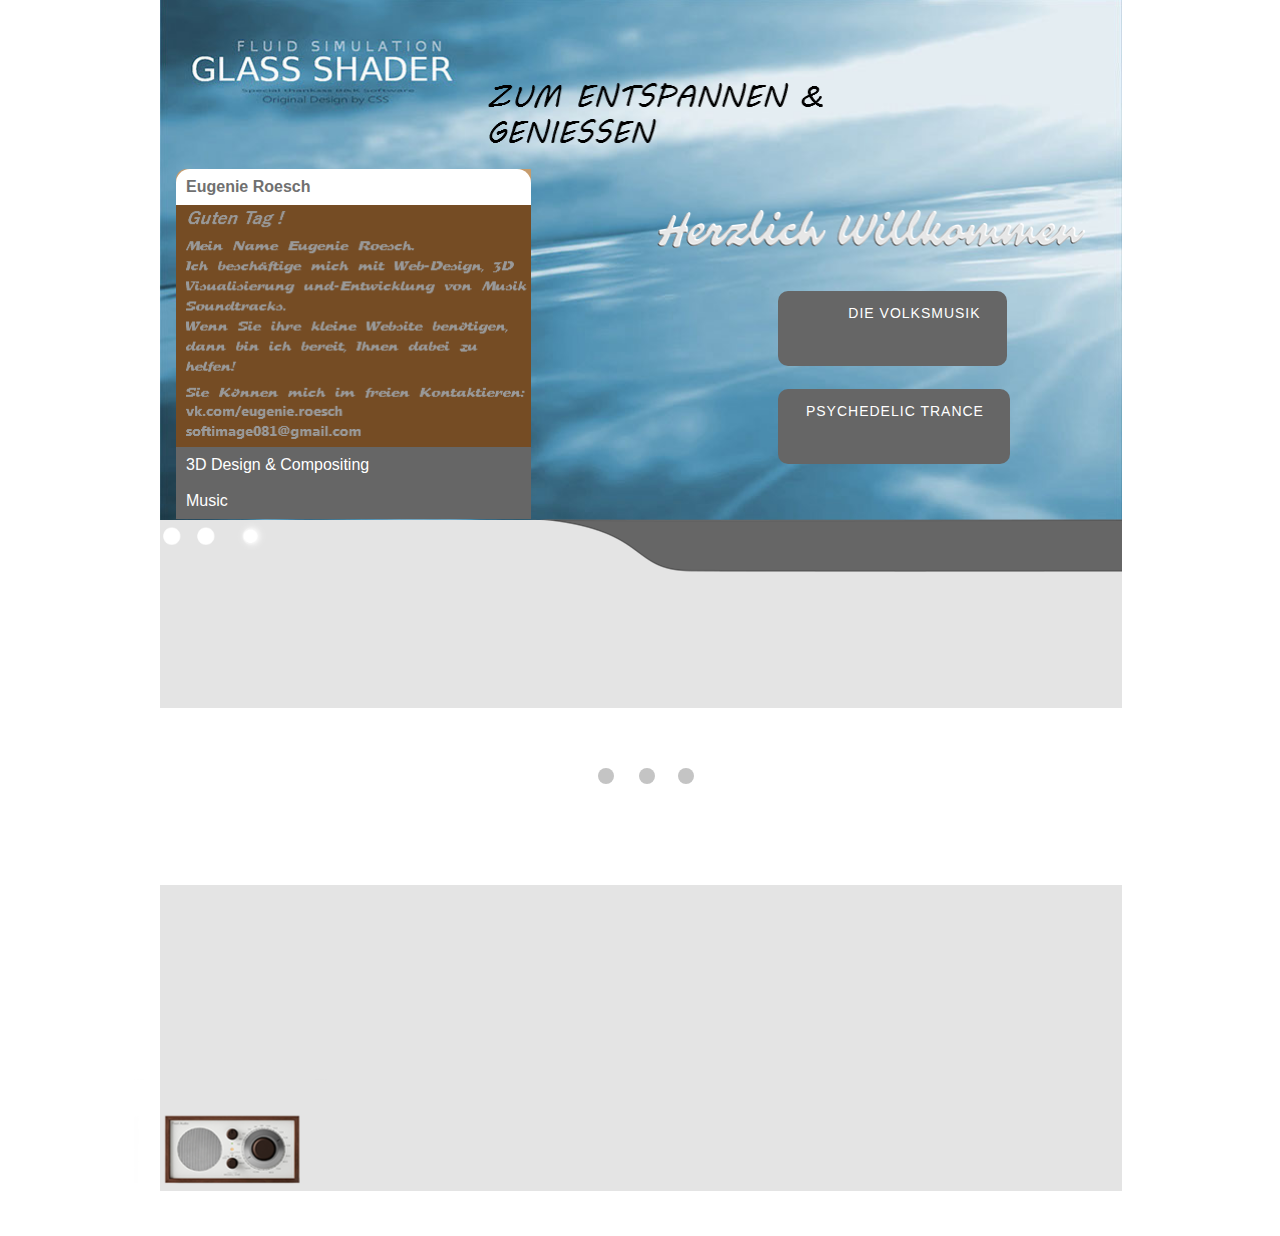
<file: index.html>
<!DOCTYPE html>
<html class="nojs html css_verticalspacer" lang="ru-RU">
 <head>

  <meta http-equiv="Content-type" content="text/html;charset=UTF-8"/>
  <meta name="generator" content="2018.1.0.386"/>
  <meta name="viewport" content="width=device-width, initial-scale=1.0"/>
  
  <script type="text/javascript">
   // Update the 'nojs'/'js' class on the html node
document.documentElement.className = document.documentElement.className.replace(/\bnojs\b/g, 'js');

// Check that all required assets are uploaded and up-to-date
if(typeof Muse == "undefined") window.Muse = {}; window.Muse.assets = {"required":["museutils.js", "museconfig.js", "jquery.watch.js", "require.js", "webpro.js", "musewpdisclosure.js", "musewpslideshow.js", "jquery.museoverlay.js", "touchswipe.js", "index.css"], "outOfDate":[]};
</script>
  
  <title>Домашняя</title>
  <!-- CSS -->
  <link rel="stylesheet" type="text/css" href="css/site_global.css?crc=444006867"/>
  <link rel="stylesheet" type="text/css" href="css/index.css?crc=4239314861" id="pagesheet"/>
   </head>
 <body>

  <div class="clearfix borderbox" id="page"><!-- group -->
   <div class="clearfix grpelem" id="ppu821"><!-- column -->
    <div class="clearfix colelem" id="pu821"><!-- group -->
     <div class="transition clip_frame grpelem" id="u821"><!-- image -->
      <img class="block" id="u821_img" src="images/sea%207%20%d0%ba%d0%be%d0%bc%d0%bf%d0%be%d0%b7%d0%b8%d1%86%d0%b8%d1%8f%203%20best-crop-u821.jpg?crc=3800428027" alt="" data-heightwidthratio="0.54375" data-image-width="960" data-image-height="522"/>
     </div>
     <img class="grpelem" id="u851-4" alt="ZUM ENTSPANNEN &amp; GENIESSEN " src="images/u851-4.png?crc=179575448" data-image-width="400"/><!-- rasterized frame -->
     <div class="clip_frame grpelem" id="u1790"><!-- image -->
      <img class="block" id="u1790_img" src="images/herzl.png?crc=472691212" alt="" data-heightwidthratio="0.27705627705627706" data-image-width="462" data-image-height="128"/>
     </div>
     <div class="clearfix grpelem" id="u1800-3"><!-- content -->
      <p>&nbsp;</p>
     </div>
     <ul class="AccordionWidget rounded-corners clearfix grpelem" id="accordionu1040" data-visibility="changed" style="visibility:hidden"><!-- vertical box -->
      <li class="AccordionPanel clearfix colelem" id="u1041"><!-- vertical box --><div class="AccordionPanelTab borderbox rounded-corners clearfix colelem" id="u1042-4"><!-- content --><div id="u1042-3"><p>Eugenie Roesch</p></div></div><div class="AccordionPanelContent clearfix colelem" id="u1043"><!-- group --><img class="grpelem" id="u1044-19" alt="&nbsp;Guten Tag ! Mein Name Eugenie Roesch. Ich beschäftige mich mit Web-Design, 3D Visualisierung und-Entwicklung von Musik Soundtracks. Wenn Sie ihre kleine Website benötigen, dann bin ich bereit, Ihnen dabei zu helfen! Sie Können mich im freien Kontaktieren: vk.com/eugenie.roesch softimage081@gmail.com" src="images/u1044-19.png?crc=77310902" data-image-width="340"/><!-- rasterized frame --></div></li>
      <li class="AccordionPanel clearfix colelem" id="u1049"><!-- vertical box --><div class="AccordionPanelTab borderbox clearfix colelem" id="u1050-4"><!-- content --><div id="u1050-3"><p>3D Design &amp; Compositing</p></div></div><div class="AccordionPanelContent disn clearfix colelem" id="u1051"><!-- group --><img class="grpelem" id="u1052-6" alt="Eevee Render Engine F.9 Studio &amp; AE" src="images/u1052-6.png?crc=4010791437" data-image-width="340"/><!-- rasterized frame --></div></li>
      <li class="AccordionPanel clearfix colelem" id="u1045"><!-- vertical box --><div class="AccordionPanelTab borderbox clearfix colelem" id="u1046-4"><!-- content --><div id="u1046-3"><p>Music</p></div></div><div class="AccordionPanelContent disn clearfix colelem" id="u1047"><!-- group --><img class="grpelem" id="u1048-5" alt="&nbsp;Ableton Live 10 " src="images/u1048-5.png?crc=314001856" data-image-width="340"/><!-- rasterized frame --></div></li>
     </ul>
     <div class="clip_frame grpelem" id="u1983"><!-- image -->
      <img class="block" id="u1983_img" src="images/%d1%81%d0%b5%d1%80%d0%b5%d0%bd%d1%8c%d0%ba%d0%b8%d0%b9.png?crc=86997926" alt="" data-heightwidthratio="0.19583333333333333" data-image-width="960" data-image-height="188"/>
     </div>
     <div class="clip_frame grpelem" id="u1993"><!-- image -->
      <img class="block" id="u1993_img" src="images/888.gif?crc=288664033" alt="" data-heightwidthratio="0.08488063660477453" data-image-width="377" data-image-height="32"/>
     </div>
     <div class="clip_frame grpelem" id="u2005"><!-- image -->
      <img class="block" id="u2005_img" src="images/1.png?crc=4169949689" alt="" data-heightwidthratio="0.08983050847457627" data-image-width="590" data-image-height="53"/>
     </div>
    </div>
    <div class="clearfix colelem" id="ppamphletu2331"><!-- group -->
     <div class="PamphletWidget clearfix allow_click_through grpelem" id="pamphletu2331" data-visibility="changed" style="visibility:hidden"><!-- none box -->
      <div class="popup_anchor allow_click_through grpelem" data-col-pos="0" id="u2338popup">
       <div class="ContainerGroup clearfix" data-col-pos="0" id="u2338"><!-- none box -->
        <div class="Container invi rounded-corners clearfix grpelem" data-col-pos="0" id="u2344"><!-- group -->
         <img class="grpelem" id="u2345-18" alt="&nbsp;﷯Foto VIele Menschen sind heute mit großer Freude in der Fotografie beschäftigt und laden in das soziale Netzwerk" src="images/u2345-18.png?crc=3977872219" data-image-width="340"/><!-- rasterized frame -->
        </div>
        <div class="Container invi rounded-corners clearfix grpelem" data-col-pos="1" id="u2339"><!-- group -->
         <img class="grpelem" id="u2340-19" alt="﷯ DESIGN Heute wird zunehmend 3D - Grafik - Design in der Gestaltung Ihrer Komposition verwendet. Es kann Ihre Wohnung, persönliche Fotos und Videos und so weiter sein." src="images/u2340-19.png?crc=53599818" data-image-width="340"/><!-- rasterized frame -->
        </div>
        <div class="Container invi rounded-corners clearfix grpelem" data-col-pos="2" id="u2349"><!-- group -->
         <img class="grpelem" id="u2350-12" alt="﷯Musik Musikalische Kreativität liebt es, nicht nur Erwachsene mit Bildung zu beschäftigen. Immer mehr Jugendliche Komponieren Musik. Es ist wirklich cool !" src="images/u2350-12.png?crc=496624104" data-image-width="340"/><!-- rasterized frame -->
        </div>
       </div>
      </div>
      <div class="ThumbGroup clearfix grpelem" data-col-pos="1" id="u2332"><!-- none box -->
       <div class="popup_anchor allow_click_through grpelem" data-col-pos="0" id="u2334popup">
        <div class="Thumb popup_element rounded-corners" data-col-pos="0" id="u2334"><!-- simple frame --></div>
       </div>
       <div class="popup_anchor allow_click_through grpelem" data-col-pos="1" id="u2335popup">
        <div class="Thumb popup_element rounded-corners" data-col-pos="1" id="u2335"><!-- simple frame --></div>
       </div>
       <div class="popup_anchor allow_click_through grpelem" data-col-pos="2" id="u2333popup">
        <div class="Thumb popup_element rounded-corners" data-col-pos="2" id="u2333"><!-- simple frame --></div>
       </div>
      </div>
     </div>
     <div class="clip_frame grpelem" id="u2588"><!-- image -->
      <img class="block" id="u2588_img" src="images/%d0%b1%d0%b5%d0%bb%d1%8b%d0%b9-crop-u2588.jpg?crc=256635541" alt="" data-heightwidthratio="27" data-image-width="6" data-image-height="162"/>
     </div>
     <div class="grpelem" id="u2698"><!-- content -->
      <div class="fluid_height_spacer"></div>
     </div>
     <div class="clip_frame grpelem" id="u2725"><!-- image -->
      <img class="block" id="u2725_img" src="images/%d0%b1%d0%b5%d0%bb%d1%8b%d0%b9-crop-u2725.jpg?crc=256635541" alt="" data-heightwidthratio="27" data-image-width="6" data-image-height="162"/>
     </div>
    </div>
   </div>
   <div class="verticalspacer" data-offset-top="1026" data-content-above-spacer="1026" data-content-below-spacer="162" data-sizePolicy="fixed" data-pintopage="page_fixedLeft"></div>
   <div class="clearfix grpelem" id="pbuttonu894"><!-- column -->
    <div class="Button transition rounded-corners clearfix colelem" id="buttonu894" data-visibility="changed" style="visibility:hidden"><!-- container box -->
     <div class="clearfix grpelem" id="u895-4"><!-- content -->
      <p>DIE VOLKSMUSIK</p>
     </div>
    </div>
    <div class="Button transition rounded-corners clearfix colelem" id="buttonu1739" data-visibility="changed" style="visibility:hidden"><!-- container box -->
     <div class="clearfix grpelem" id="u1740-4"><!-- content -->
      <p>PSYCHEDELIC TRANCE</p>
     </div>
    </div>
    <div class="clearfix colelem" id="pu2015"><!-- group -->
     <div class="clip_frame grpelem" id="u2015"><!-- image -->
      <img class="block" id="u2015_img" src="images/%d1%81%d0%b5%d1%80%d0%b5%d0%bd%d1%8c%d0%ba%d0%b8%d0%b9-crop-u2015.png?crc=486384021" alt="" data-heightwidthratio="0.3177083333333333" data-image-width="960" data-image-height="305"/>
     </div>
     <div class="clip_frame grpelem" id="u2820"><!-- image -->
      <img class="block" id="u2820_img" src="images/%d0%b4%d0%b8%d0%bd%d0%b0%d0%bc%d0%b8%d0%ba.png?crc=79791863" alt="" data-heightwidthratio="0.3922413793103448" data-image-width="464" data-image-height="182"/>
     </div>
    </div>
   </div>
  </div>
  <!-- Other scripts -->
  <script type="text/javascript">
   // Decide whether to suppress missing file error or not based on preference setting
var suppressMissingFileError = false
</script>
  <script type="text/javascript">
   window.Muse.assets.check=function(c){if(!window.Muse.assets.checked){window.Muse.assets.checked=!0;var b={},d=function(a,b){if(window.getComputedStyle){var c=window.getComputedStyle(a,null);return c&&c.getPropertyValue(b)||c&&c[b]||""}if(document.documentElement.currentStyle)return(c=a.currentStyle)&&c[b]||a.style&&a.style[b]||"";return""},a=function(a){if(a.match(/^rgb/))return a=a.replace(/\s+/g,"").match(/([\d\,]+)/gi)[0].split(","),(parseInt(a[0])<<16)+(parseInt(a[1])<<8)+parseInt(a[2]);if(a.match(/^\#/))return parseInt(a.substr(1),
16);return 0},f=function(f){for(var g=document.getElementsByTagName("link"),j=0;j<g.length;j++)if("text/css"==g[j].type){var l=(g[j].href||"").match(/\/?css\/([\w\-]+\.css)\?crc=(\d+)/);if(!l||!l[1]||!l[2])break;b[l[1]]=l[2]}g=document.createElement("div");g.className="version";g.style.cssText="display:none; width:1px; height:1px;";document.getElementsByTagName("body")[0].appendChild(g);for(j=0;j<Muse.assets.required.length;){var l=Muse.assets.required[j],k=l.match(/([\w\-\.]+)\.(\w+)$/),i=k&&k[1]?
k[1]:null,k=k&&k[2]?k[2]:null;switch(k.toLowerCase()){case "css":i=i.replace(/\W/gi,"_").replace(/^([^a-z])/gi,"_$1");g.className+=" "+i;i=a(d(g,"color"));k=a(d(g,"backgroundColor"));i!=0||k!=0?(Muse.assets.required.splice(j,1),"undefined"!=typeof b[l]&&(i!=b[l]>>>24||k!=(b[l]&16777215))&&Muse.assets.outOfDate.push(l)):j++;g.className="version";break;case "js":j++;break;default:throw Error("Unsupported file type: "+k);}}c?c().jquery!="1.8.3"&&Muse.assets.outOfDate.push("jquery-1.8.3.min.js"):Muse.assets.required.push("jquery-1.8.3.min.js");
g.parentNode.removeChild(g);if(Muse.assets.outOfDate.length||Muse.assets.required.length)g="Некоторые файлы на сервере могут отсутствовать или быть некорректными. Очистите кэш-память браузера и повторите попытку. Если проблему не удается устранить, свяжитесь с разработчиками сайта.",f&&Muse.assets.outOfDate.length&&(g+="\nOut of date: "+Muse.assets.outOfDate.join(",")),f&&Muse.assets.required.length&&(g+="\nMissing: "+Muse.assets.required.join(",")),suppressMissingFileError?(g+="\nUse SuppressMissingFileError key in AppPrefs.xml to show missing file error pop up.",console.log(g)):alert(g)};location&&location.search&&location.search.match&&location.search.match(/muse_debug/gi)?
setTimeout(function(){f(!0)},5E3):f()}};
var muse_init=function(){require.config({baseUrl:""});require(["jquery","museutils","whatinput","webpro","musewpdisclosure","jquery.watch","musewpslideshow","jquery.museoverlay","touchswipe"],function(c){var $ = c;$(document).ready(function(){try{
window.Muse.assets.check($);/* body */
Muse.Utils.transformMarkupToFixBrowserProblemsPreInit();/* body */
Muse.Utils.prepHyperlinks(true);/* body */
Muse.Utils.resizeHeight('.popup_anchor.allow_click_through');/* resize height */
Muse.Utils.makeButtonsVisibleAfterSettingMinWidth();/* body */
Muse.Utils.initWidget('#accordionu1040', ['#bp_infinity'], function(elem) { return new WebPro.Widget.Accordion(elem, {canCloseAll:false,defaultIndex:0}); });/* #accordionu1040 */
Muse.Utils.initWidget('#pamphletu2331', ['#bp_infinity'], function(elem) { return new WebPro.Widget.ContentSlideShow(elem, {contentLayout_runtime:'loose',event:'mouseover',deactivationEvent:'mouseout_trigger',autoPlay:false,displayInterval:3000,transitionStyle:'fading',transitionDuration:500,hideAllContentsFirst:true,triggersOnTop:true,shuffle:false,enableSwipe:true,resumeAutoplay:true,resumeAutoplayInterval:3000,playOnce:false,autoActivate_runtime:false,isResponsive:true}); });/* #pamphletu2331 */
Muse.Utils.fullPage('#page');/* 100% height page */
Muse.Utils.showWidgetsWhenReady();/* body */
Muse.Utils.transformMarkupToFixBrowserProblems();/* body */
}catch(b){if(b&&"function"==typeof b.notify?b.notify():Muse.Assert.fail("Error calling selector function: "+b),false)throw b;}})})};

</script>
  <!-- RequireJS script -->
  <script src="scripts/require.js?crc=7928878" type="text/javascript" async data-main="scripts/museconfig.js?crc=310584261" onload="if (requirejs) requirejs.onError = function(requireType, requireModule) { if (requireType && requireType.toString && requireType.toString().indexOf && 0 <= requireType.toString().indexOf('#scripterror')) window.Muse.assets.check(); }" onerror="window.Muse.assets.check();"></script>
   </body>
</html>
</file>
<file: css/site_global.css>
html{min-height:100%;min-width:100%;-ms-text-size-adjust:none;}body,div,dl,dt,dd,ul,ol,li,nav,h1,h2,h3,h4,h5,h6,pre,code,form,fieldset,legend,input,button,textarea,p,blockquote,th,td,a{margin:0px;padding:0px;border-width:0px;border-style:solid;border-color:transparent;-webkit-transform-origin:left top;-ms-transform-origin:left top;-o-transform-origin:left top;transform-origin:left top;background-repeat:no-repeat;}button.submit-btn{-moz-box-sizing:content-box;-webkit-box-sizing:content-box;box-sizing:content-box;}.transition{-webkit-transition-property:background-image,background-position,background-color,border-color,border-radius,color,font-size,font-style,font-weight,letter-spacing,line-height,text-align,box-shadow,text-shadow,opacity;transition-property:background-image,background-position,background-color,border-color,border-radius,color,font-size,font-style,font-weight,letter-spacing,line-height,text-align,box-shadow,text-shadow,opacity;}.transition *{-webkit-transition:inherit;transition:inherit;}table{border-collapse:collapse;border-spacing:0px;}fieldset,img{border:0px;border-style:solid;-webkit-transform-origin:left top;-ms-transform-origin:left top;-o-transform-origin:left top;transform-origin:left top;}address,caption,cite,code,dfn,em,strong,th,var,optgroup{font-style:inherit;font-weight:inherit;}del,ins{text-decoration:none;}li{list-style:none;}caption,th{text-align:left;}h1,h2,h3,h4,h5,h6{font-size:100%;font-weight:inherit;}input,button,textarea,select,optgroup,option{font-family:inherit;font-size:inherit;font-style:inherit;font-weight:inherit;}.form-grp input,.form-grp textarea{-webkit-appearance:none;-webkit-border-radius:0;}body{font-family:Arial, Helvetica Neue, Helvetica, sans-serif;text-align:left;font-size:14px;line-height:17px;word-wrap:break-word;text-rendering:optimizeLegibility;-moz-font-feature-settings:'liga';-ms-font-feature-settings:'liga';-webkit-font-feature-settings:'liga';font-feature-settings:'liga';}a:link{color:#0000FF;text-decoration:underline;}a:visited{color:#800080;text-decoration:underline;}a:hover{color:#0000FF;text-decoration:underline;}a:active{color:#EE0000;text-decoration:underline;}a.nontext{color:black;text-decoration:none;font-style:normal;font-weight:normal;}.normal_text{color:#000000;direction:ltr;font-family:Arial, Helvetica Neue, Helvetica, sans-serif;font-size:14px;font-style:normal;font-weight:normal;letter-spacing:0px;line-height:17px;text-align:left;text-decoration:none;text-indent:0px;text-transform:none;vertical-align:0px;padding:0px;}.list0 li:before{position:absolute;right:100%;letter-spacing:0px;text-decoration:none;font-weight:normal;font-style:normal;}.rtl-list li:before{right:auto;left:100%;}.nls-None > li:before,.nls-None .list3 > li:before,.nls-None .list6 > li:before{margin-right:6px;content:'•';}.nls-None .list1 > li:before,.nls-None .list4 > li:before,.nls-None .list7 > li:before{margin-right:6px;content:'○';}.nls-None,.nls-None .list1,.nls-None .list2,.nls-None .list3,.nls-None .list4,.nls-None .list5,.nls-None .list6,.nls-None .list7,.nls-None .list8{padding-left:34px;}.nls-None.rtl-list,.nls-None .list1.rtl-list,.nls-None .list2.rtl-list,.nls-None .list3.rtl-list,.nls-None .list4.rtl-list,.nls-None .list5.rtl-list,.nls-None .list6.rtl-list,.nls-None .list7.rtl-list,.nls-None .list8.rtl-list{padding-left:0px;padding-right:34px;}.nls-None .list2 > li:before,.nls-None .list5 > li:before,.nls-None .list8 > li:before{margin-right:6px;content:'-';}.nls-None.rtl-list > li:before,.nls-None .list1.rtl-list > li:before,.nls-None .list2.rtl-list > li:before,.nls-None .list3.rtl-list > li:before,.nls-None .list4.rtl-list > li:before,.nls-None .list5.rtl-list > li:before,.nls-None .list6.rtl-list > li:before,.nls-None .list7.rtl-list > li:before,.nls-None .list8.rtl-list > li:before{margin-right:0px;margin-left:6px;}.TabbedPanelsTab{white-space:nowrap;}.MenuBar .MenuBarView,.MenuBar .SubMenuView{display:block;list-style:none;}.MenuBar .SubMenu{display:none;position:absolute;}.NoWrap{white-space:nowrap;word-wrap:normal;}.rootelem{margin-left:auto;margin-right:auto;}.colelem{display:inline;float:left;clear:both;}.clearfix:after{content:"\0020";visibility:hidden;display:block;height:0px;clear:both;}*:first-child+html .clearfix{zoom:1;}.clip_frame{overflow:hidden;}.popup_anchor{position:relative;width:0px;height:0px;}.allow_click_through *{pointer-events:auto;}.popup_element{z-index:100000;}.svg{display:block;vertical-align:top;}span.wrap{content:'';clear:left;display:block;}span.actAsInlineDiv{display:inline-block;}.position_content,.excludeFromNormalFlow{float:left;}.preload_images{position:absolute;overflow:hidden;left:-9999px;top:-9999px;height:1px;width:1px;}.preload{height:1px;width:1px;}.animateStates{-webkit-transition:0.3s ease-in-out;-moz-transition:0.3s ease-in-out;-o-transition:0.3s ease-in-out;transition:0.3s ease-in-out;}[data-whatinput="mouse"] *:focus,[data-whatinput="touch"] *:focus,input:focus,textarea:focus{outline:none;}textarea{resize:none;overflow:auto;}.allow_click_through,.fld-prompt{pointer-events:none;}.wrapped-input{position:absolute;top:0px;left:0px;background:transparent;border:none;}.submit-btn{z-index:50000;cursor:pointer;}.anchor_item{width:22px;height:18px;}.MenuBar .SubMenuVisible,.MenuBarVertical .SubMenuVisible,.MenuBar .SubMenu .SubMenuVisible,.popup_element.Active,span.actAsPara,.actAsDiv,a.nonblock.nontext,img.block{display:block;}.widget_invisible,.js .invi,.js .mse_pre_init{visibility:hidden;}.ose_ei{visibility:hidden;z-index:0;}.no_vert_scroll{overflow-y:hidden;}.always_vert_scroll{overflow-y:scroll;}.always_horz_scroll{overflow-x:scroll;}.fullscreen{overflow:hidden;left:0px;top:0px;position:fixed;height:100%;width:100%;-moz-box-sizing:border-box;-webkit-box-sizing:border-box;-ms-box-sizing:border-box;box-sizing:border-box;}.fullwidth{position:absolute;}.borderbox{-moz-box-sizing:border-box;-webkit-box-sizing:border-box;-ms-box-sizing:border-box;box-sizing:border-box;}.scroll_wrapper{position:absolute;overflow:auto;left:0px;right:0px;top:0px;bottom:0px;padding-top:0px;padding-bottom:0px;margin-top:0px;margin-bottom:0px;}.browser_width > *{position:absolute;left:0px;right:0px;}.grpelem,.accordion_wrapper{display:inline;float:left;}.fld-checkbox input[type=checkbox],.fld-radiobutton input[type=radio]{position:absolute;overflow:hidden;clip:rect(0px, 0px, 0px, 0px);height:1px;width:1px;margin:-1px;padding:0px;border:0px;}.fld-checkbox input[type=checkbox] + label,.fld-radiobutton input[type=radio] + label{display:inline-block;background-repeat:no-repeat;cursor:pointer;float:left;width:100%;height:100%;}.pointer_cursor,.fld-recaptcha-mode,.fld-recaptcha-refresh,.fld-recaptcha-help{cursor:pointer;}p,h1,h2,h3,h4,h5,h6,ol,ul,span.actAsPara{max-height:1000000px;}.superscript{vertical-align:super;font-size:66%;line-height:0px;}.subscript{vertical-align:sub;font-size:66%;line-height:0px;}.horizontalSlideShow{-ms-touch-action:pan-y;touch-action:pan-y;}.verticalSlideShow{-ms-touch-action:pan-x;touch-action:pan-x;}.colelem100,.verticalspacer{clear:both;}.list0 li,.MenuBar .MenuItemContainer,.SlideShowContentPanel .fullscreen img,.css_verticalspacer .verticalspacer{position:relative;}.popup_element.Inactive,.js .disn,.js .an_invi,.hidden,.breakpoint{display:none;}#muse_css_mq{position:absolute;display:none;background-color:#FFFFFE;}.fluid_height_spacer{width:0.01px;}.muse_check_css{display:none;position:fixed;}@media screen and (-webkit-min-device-pixel-ratio:0){body{text-rendering:auto;}}
</file>
<file: css/index.css>
.version.index{color:#0000FC;background-color:#AECFAD;}#page{z-index:1;min-height:763px;background-image:none;border-style:solid;border-width:1px;border-color:#FFFFFF;background-color:transparent;opacity:1;-ms-filter:"progid:DXImageTransform.Microsoft.Alpha(Opacity=100)";filter:alpha(opacity=100);width:100%;max-width:960px;margin-left:auto;margin-right:auto;}#ppu821{z-index:0;margin-right:-10000px;margin-top:-2px;width:100.42%;margin-left:-0.11%;}#pu821{z-index:2;width:100%;}#u821{z-index:2;-webkit-transition-duration:1s;-webkit-transition-delay:0s;-webkit-transition-timing-function:ease;transition-duration:1s;transition-delay:0s;transition-timing-function:ease;background-image:url("../images/blank.gif?crc=4208392903");background-color:transparent;position:relative;margin-right:-10000px;width:100%;}#u821_img{padding-bottom:4.895833333333333%;width:100%;}#u851-4{z-index:4;display:block;vertical-align:top;position:relative;margin-right:-10000px;margin-top:80px;width:41.67%;left:33.86%;}#u1790{z-index:13;background-color:transparent;position:relative;margin-right:-10000px;margin-top:166px;width:48.13%;left:49.28%;}#u1800-3{z-index:15;min-height:31px;background-color:transparent;position:relative;margin-right:-10000px;margin-top:573px;width:99.8%;}#accordionu1040{z-index:18;border-color:#B5B5B5;background-color:#C69C6D;border-radius:10px 0px 10px 0px ;position:relative;margin-right:-10000px;margin-top:170px;width:36.88%;left:1.67%;}#u1041{z-index:19;background-color:transparent;position:relative;width:100%;}#u1042-4{z-index:20;min-height:36px;border-color:#FFFFFF;background-color:#666666;padding-top:10px;padding-bottom:10px;position:relative;width:100%;}#u1042-4:hover{border-color:#FFFFFF;background-color:#D1D1D1;border-radius:0px;padding-top:10px;padding-bottom:10px;min-height:36px;width:100%;margin:0px 0px 0px 0%;}#u1042-4:active{border-color:#FFFFFF;background-color:#D1D1D1;border-radius:0px;padding-top:10px;padding-bottom:10px;min-height:36px;width:100%;margin:0px 0px 0px 0%;}#u1042-4.AccordionPanelTabOpen{box-shadow:none;border-color:#000000;background-color:#FFFFFF;border-radius:14px 14px 0px 0px ;padding-top:10px;padding-bottom:10px;min-height:36px;width:100%;margin:0px 0px 0px 0%;}#u1042-4:hover p{color:#545454;visibility:inherit;font-weight:bold;}#u1042-4:active p{color:#545454;visibility:inherit;font-weight:bold;}#u1043{z-index:24;border-color:#FFFFFF;background-color:#754C24;padding-bottom:5px;position:relative;width:100%;}#u1044-19{z-index:25;display:block;vertical-align:top;position:relative;margin-right:-10000px;width:96.05%;left:2.83%;}#u1049{z-index:44;background-color:transparent;position:relative;width:100%;}#u1050-4{z-index:45;min-height:36px;border-color:#FFFFFF;background-color:#666666;padding-top:10px;padding-bottom:10px;position:relative;width:100%;}#u1050-4:hover{background-color:#D1D1D1;border-radius:0px;padding-top:10px;padding-bottom:10px;min-height:36px;width:100%;margin:0px 0px 0px 0%;}#u1050-4:active{background-color:#D1D1D1;padding-top:10px;padding-bottom:10px;min-height:36px;width:100%;margin:0px 0px 0px 0%;}#u1050-4:hover p{color:#545454;visibility:inherit;font-weight:bold;}#u1050-4:active p{color:#545454;visibility:inherit;font-weight:bold;}#u1051{z-index:49;border-color:#FFFFFF;background-color:#754C24;padding-bottom:15px;position:relative;width:100%;}#u1052-6{z-index:50;display:block;vertical-align:top;position:relative;margin-right:-10000px;width:96.05%;left:2.83%;}#u1045{z-index:56;background-color:transparent;position:relative;width:100%;}#u1046-4{z-index:57;min-height:36px;border-color:#FFFFFF;background-color:#666666;padding-top:10px;padding-bottom:10px;position:relative;width:100%;}#u1046-4:hover{background-color:#D1D1D1;border-radius:0px;padding-top:10px;padding-bottom:10px;min-height:36px;width:100%;margin:0px 0px 0px 0%;}#u1046-4:active{background-color:#D1D1D1;padding-top:10px;padding-bottom:10px;min-height:36px;width:100%;margin:0px 0px 0px 0%;}#u1050-4.AccordionPanelTabOpen,#u1046-4.AccordionPanelTabOpen{background-color:#FFFFFF;border-radius:0px;padding-top:10px;padding-bottom:10px;min-height:36px;width:100%;margin:0px 0px 0px 0%;}#u1046-4:hover p{color:#545454;visibility:inherit;font-weight:bold;}#u1046-4:active p{color:#545454;visibility:inherit;font-weight:bold;}#u1042-4.AccordionPanelTabOpen p,#u1050-4.AccordionPanelTabOpen p,#u1046-4.AccordionPanelTabOpen p{color:#707070;visibility:inherit;font-size:16px;font-family:Helvetica, Helvetica Neue, Arial, sans-serif;font-weight:bold;}#u1042-3,#u1050-3,#u1046-3{color:#FFFFFF;line-height:16px;font-size:16px;font-family:Helvetica, Helvetica Neue, Arial, sans-serif;font-weight:normal;margin-left:10px;}#u1047{z-index:61;border-color:#FFFFFF;background-color:#754C24;padding-bottom:15px;position:relative;width:100%;}#u1048-5{z-index:62;display:block;vertical-align:top;position:relative;margin-right:-10000px;width:96.05%;left:2.83%;}#u1983{z-index:67;background-color:transparent;position:relative;margin-right:-10000px;margin-top:521px;width:100%;}#u1993{z-index:69;background-color:transparent;position:relative;margin-right:-10000px;margin-top:521px;width:39.28%;}#u2005{z-index:76;background-color:transparent;position:relative;margin-right:-10000px;margin-top:520px;width:61.46%;left:38.55%;}#ppamphletu2331{z-index:82;margin-top:8px;width:100%;}#pamphletu2331{z-index:82;position:relative;margin-right:-10000px;width:99.38%;left:0.32%;}#u2338{position:absolute;width:100%;}#u2338popup{z-index:83;margin-top:-3px;height:313px;margin-right:-10000px;width:100.63%;margin-left:-0.32%;}#u2344{z-index:84;border-style:solid;border-width:3px;border-color:#E3E3E3;background-color:#FFFFFF;border-radius:0px 36px 0px 0px ;padding-bottom:1px;position:relative;margin-right:-10000px;width:37.5%;}#u2345-18{z-index:85;display:block;vertical-align:top;position:relative;margin-right:-10000px;margin-top:20px;width:94.45%;left:5.56%;}#u2339{z-index:106;border-color:#FFFFFF;background-color:#FFFFFF;border-radius:15px;padding-bottom:15px;position:relative;margin-right:-10000px;margin-top:137px;width:39.59%;left:31.57%;}#u2340-19{z-index:107;display:block;vertical-align:top;position:relative;margin-right:-10000px;margin-top:20px;width:89.48%;left:5.27%;}#u2349{z-index:129;border-style:solid;border-width:3px;border-color:#E3E3E3;background-color:#FFFFFF;border-radius:36px 0px 0px 0px ;padding-bottom:2px;position:relative;margin-right:-10000px;width:37.5%;left:61.88%;}#u2350-12{z-index:130;display:block;vertical-align:top;position:relative;margin-right:-10000px;margin-top:20px;width:94.45%;left:5.56%;}#u2332{z-index:145;position:relative;margin-right:-10000px;margin-top:52px;width:10.07%;left:45.5%;}#u2334{position:absolute;height:16px;border-width:0px;border-color:transparent;background-color:#C4C4C4;border-radius:10px;width:100%;}#u2334:hover{border-width:0px;border-color:transparent;background-color:#999999;height:16px;min-height:0px;width:100%;margin:0px 0px 0px 0%;}#u2334.PamphletThumbSelected{background-color:#666666;border-radius:10px;height:16px;min-height:0px;width:100%;margin:0px 0px 0px 0%;}#u2334popup{height:16px;margin-right:-10000px;width:16.67%;}#u2335{position:absolute;height:16px;border-width:0px;border-color:transparent;background-color:#C4C4C4;border-radius:10px;width:100%;}#u2335:hover{background-color:#999999;height:16px;min-height:0px;width:100%;margin:0px 0px 0px 0%;}#u2335.PamphletThumbSelected{border-width:0px;border-color:transparent;background-color:#E3E3E3;border-radius:10px;height:16px;min-height:0px;width:100%;margin:0px 0px 0px 0%;}#u2335popup{height:16px;margin-right:-10000px;width:16.67%;margin-left:42.71%;}#u2333{position:absolute;height:16px;background-color:#C4C4C4;border-radius:10px;width:100%;}#u2333:hover{border-color:#000000;background-color:#999999;height:16px;min-height:0px;width:100%;margin:0px 0px 0px 0%;}#u2333.PamphletThumbSelected{border-width:0px;border-color:transparent;background-color:#666666;border-radius:10px;height:16px;min-height:0px;width:100%;margin:0px 0px 0px 0%;}#u2333popup{height:16px;margin-right:-10000px;width:16.67%;margin-left:83.34%;}.AccordionPanelTab,.PamphletWidget .ThumbGroup .Thumb,.PamphletNextButton,.PamphletPrevButton,.PamphletCloseButton{cursor:pointer;}#u2588{z-index:149;background-color:transparent;position:relative;margin-right:-10000px;width:0.63%;}#u2698{z-index:151;position:relative;margin-right:-10000px;margin-top:124px;width:2.5%;left:84.48%;}.ie #u2698{background-color:#FFFFFF;opacity:0.01;-ms-filter:"progid:DXImageTransform.Microsoft.Alpha(Opacity=1)";filter:alpha(opacity=1);}#u2698 .fluid_height_spacer{padding-bottom:195.83333333333331%;}#u2725{z-index:152;background-color:transparent;position:relative;margin-right:-10000px;margin-top:1px;width:0.63%;left:99.38%;}.css_verticalspacer .verticalspacer{height:calc(100vh - 1188px);}#pbuttonu894{z-index:71;padding-bottom:0px;width:115.07%;margin:-735px -10000px -150px -14.718162839248434%;}#buttonu894{z-index:71;-webkit-transition-duration:1s;-webkit-transition-delay:1s;-webkit-transition-timing-function:ease-in;transition-duration:1s;transition-delay:1s;transition-timing-function:ease-in;background-image:url("../images/blank.gif?crc=4208392903");border-color:#787878;background-color:#666666;border-radius:10px;padding-bottom:38px;position:relative;width:20.82%;margin-left:68.73%;}#buttonu894:hover{background-color:#93278F;min-height:0px;width:20.82%;margin:0px 0px 0px 68.72727272727272%;}#buttonu894.ButtonSelected{background-color:#666666;min-height:0px;width:20.82%;margin:0px 0px 0px 68.72727272727272%;}#u895-4{z-index:72;min-height:23px;background-color:transparent;color:#FFFFFF;text-align:center;font-size:14px;letter-spacing:1px;font-family:Helvetica, Helvetica Neue, Arial, sans-serif;position:relative;margin-right:-10000px;margin-top:14px;width:64.2%;left:27.52%;}#buttonu894:hover #u895-4{padding-top:0px;padding-bottom:0px;min-height:23px;width:64.2%;margin:14px -10000px 0px 0%;}#buttonu894.ButtonSelected #u895-4{padding-top:0px;padding-bottom:0px;min-height:23px;width:64.2%;margin:14px -10000px 0px 0%;}#buttonu894:hover #u895-4 p{color:#FFFFFF;visibility:inherit;}#buttonu1739{z-index:8;-webkit-transition-duration:1s;-webkit-transition-delay:1s;-webkit-transition-timing-function:ease-in;transition-duration:1s;transition-delay:1s;transition-timing-function:ease-in;background-image:url("../images/blank.gif?crc=4208392903");border-color:#787878;background-color:#666666;border-radius:10px;padding-bottom:38px;margin-top:23px;position:relative;width:21.1%;margin-left:68.73%;}#buttonu1739:hover{background-color:#93278F;min-height:0px;width:21.1%;margin:23px 0px 0px 68.72727272727272%;}#buttonu1739.ButtonSelected{background-color:#666666;min-height:0px;width:21.1%;margin:23px 0px 0px 68.72727272727272%;}#u1740-4{z-index:9;min-height:23px;background-color:transparent;color:#FFFFFF;text-align:center;font-size:14px;letter-spacing:1px;font-family:Helvetica, Helvetica Neue, Arial, sans-serif;position:relative;margin-right:-10000px;margin-top:14px;width:96.56%;left:2.16%;}#buttonu1739:hover #u1740-4{padding-top:0px;padding-bottom:0px;min-height:23px;width:96.56%;margin:14px -10000px 0px 0%;}#buttonu1739.ButtonSelected #u1740-4{padding-top:0px;padding-bottom:0px;min-height:23px;width:96.56%;margin:14px -10000px 0px 0%;}#buttonu894.ButtonSelected #u895-4 p,#buttonu1739:hover #u1740-4 p{color:#FFFFFF;visibility:inherit;}#buttonu1739.ButtonSelected #u1740-4 p{color:#FFFFFF;visibility:inherit;}#pu2015{z-index:78;margin-top:421px;width:100%;}#u2015{z-index:78;background-color:transparent;position:relative;margin-right:-10000px;width:87.28%;left:12.73%;}#u2820{z-index:80;background-color:transparent;position:relative;margin-right:-10000px;margin-top:168px;width:42.19%;}#u1790_img,#u1983_img,#u1993_img,#u2005_img,#u2588_img,#u2725_img,#u2015_img,#u2820_img{width:100%;}#muse_css_mq,.html{background-color:#FFFFFF;}body{position:relative;min-width:320px;padding-bottom:101px;}.verticalspacer{min-height:1px;}
</file>
